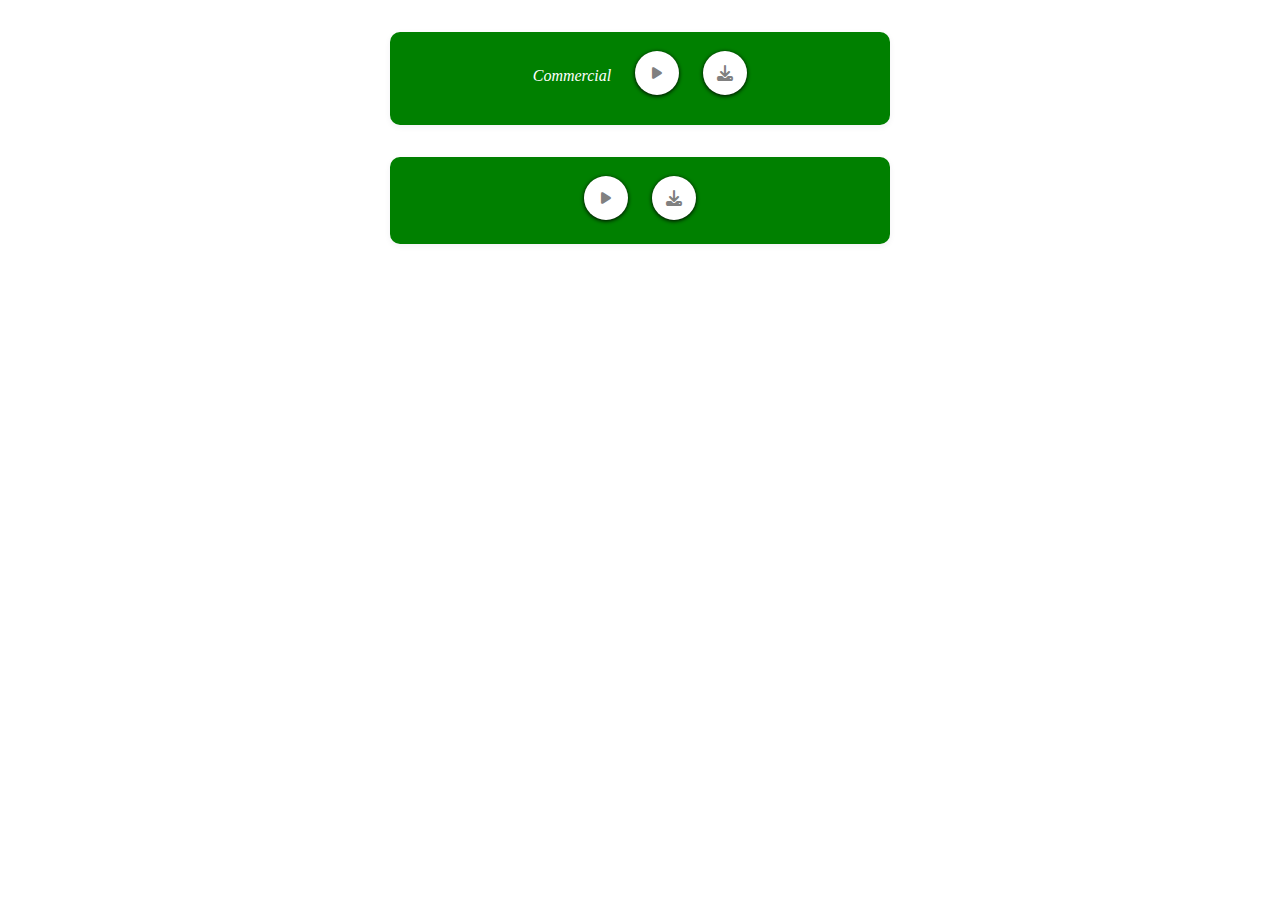
<file: js/audio.html>
<!DOCTYPE html>
<html lang="en">
<head>
    <meta charset="UTF-8">
    <meta name="viewport" content="width=device-width, initial-scale=1.0">
    <title>Document</title>
    <link rel="stylesheet" href="https://cdnjs.cloudflare.com/ajax/libs/font-awesome/6.4.2/css/all.min.css"/>
    <style>
        .audio-demos {
  max-width: 500px;
  margin: 0 auto;
  padding: 1.5em 0;
  display: flex;
  flex-direction: column;
  gap: 2em;
}
 
.audio-item {
  display: flex;
  flex-direction: column;
  align-items: center;
  background: green;
  border-radius: 10px;
  box-shadow: 0 2px 6px rgba(40,40,60,0.06);
  padding: 1.2em 1.5em 0.9em 1.5em;
}
 
.audio-controls {
  display: flex;
  gap: 1.5em;
  margin-bottom: 0.6em;
}
 
.play-btn, .download-btn {
  background: white;
  border: none;
  border-radius: 50%;
  width: 44px;
  height: 44px;
  box-shadow: 0 1px 4px black;
  color: gray;
  display: flex;
  align-items: center;
  justify-content: center;
  transition: 0.2s;
  cursor: pointer;
}
 
.play-btn:hover, .download-btn:hover {
  background: wheat;
  color: black;
}
 
.download-btn {
  text-decoration: none;
}
 
.audio-item audio {
  width: 100%;
  margin-top: 0.25em;
  outline: none;
  accent-color: red;
}

p {
    font-style:italic;
    color: white;
}
    </style>
</head>
<body>
    <section class="audio-demos">
  <div class="audio-item">
    <div class="audio-controls">
            <p>Commercial</p>
      <button class="play-btn" data-index="0">
        <i class="fa fa-play"></i>
      </button>
      <a href="audio1.mp3" download title="Download" class="download-btn">
        <i class="fa fa-download"></i>
      </a>
    </div>
    <audio src="audio1.mp3" preload="none"></audio>
  </div>
  <div class="audio-item">
    <div class="audio-controls">
      <button class="play-btn" data-index="1">
        <i class="fa fa-play"></i>
      </button>
      <a href="audio2.mp3" download title="Download" class="download-btn">
        <i class="fa fa-download"></i>
      </a>
    </div>
    <audio src="audio2.mp3" preload="none"></audio>
  </div>
</section>
 
<!-- JavaScript (Place before </body>) -->
<script>
  const playBtns = document.querySelectorAll('.play-btn');
  const audios = document.querySelectorAll('.audio-item audio');
  playBtns.forEach((btn, idx) => {
    btn.addEventListener('click', () => {
      // Pause all other audios
      audios.forEach((audio, aidx) => {
        if(aidx !== idx) {
          audio.pause();
          audio.currentTime = 0;
          playBtns[aidx].querySelector('i').classList.remove('fa-pause');
          playBtns[aidx].querySelector('i').classList.add('fa-play');
        }
      });
      const audio = audios[idx];
      if(audio.paused || audio.ended) {
        audio.play();
        btn.querySelector('i').classList.remove('fa-play');
        btn.querySelector('i').classList.add('fa-pause');
      } else {
        audio.pause();
        btn.querySelector('i').classList.remove('fa-pause');
        btn.querySelector('i').classList.add('fa-play');
      }
    });
    // Reset button icon on audio end
    audios[idx].addEventListener('ended', ()=>{
      btn.querySelector('i').classList.remove('fa-pause');
      btn.querySelector('i').classList.add('fa-play');
    });
  });
</script>
</body>
</html>
</file>
